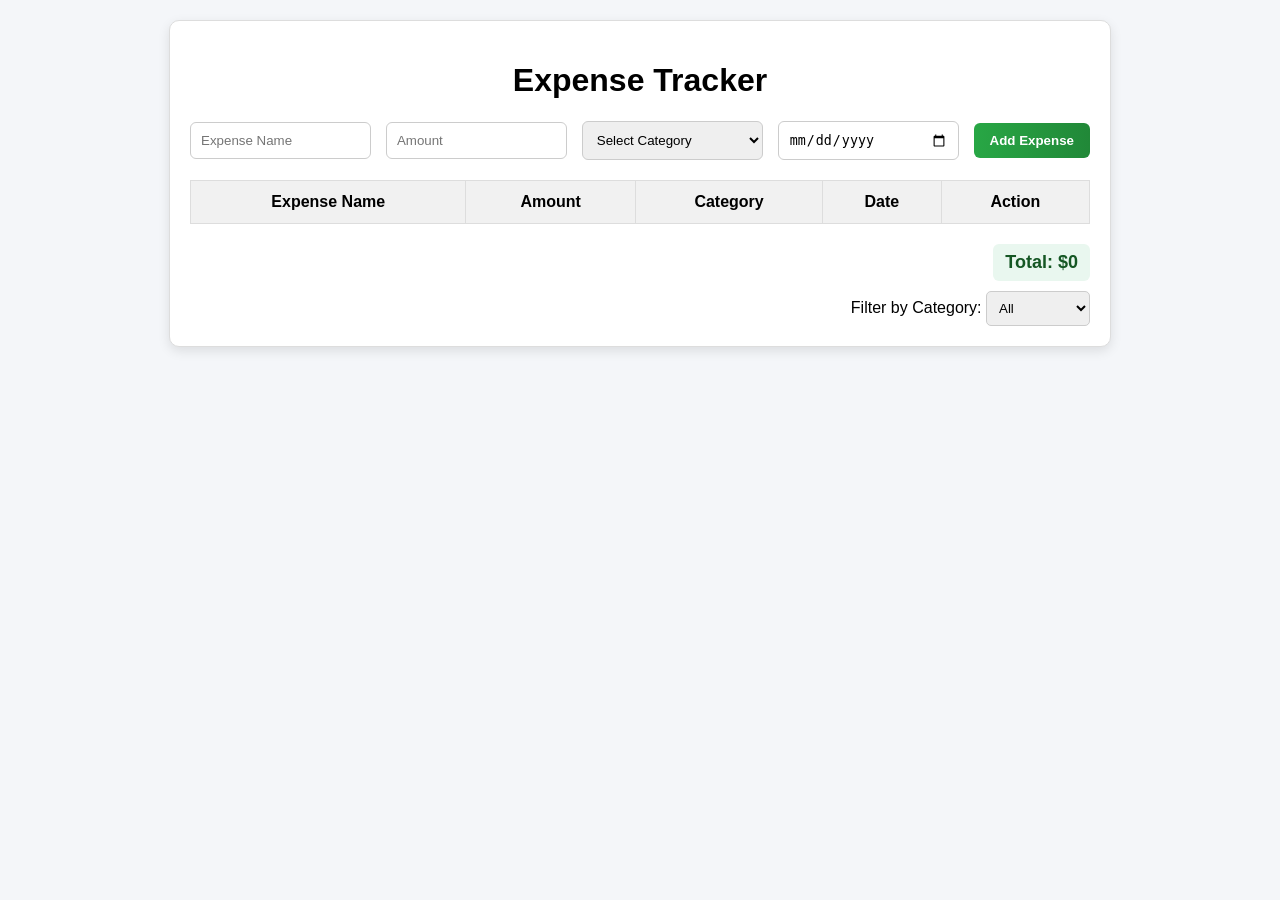
<file: index.html>
<!DOCTYPE html>
<html lang="en">
<head>
    <meta charset="UTF-8">
    <meta name="viewport" content="width=device-width, initial-scale=1.0">
    <title>Expense Tracker</title>
    <script src="exp.js" defer></script>
    <link rel="stylesheet" href="exp.css">
</head>
<body>
    <div class="main">
        <header class="heading">
            <h1>Expense Tracker</h1>
        </header>

        <form id="expenseForm" onsubmit="add(event)" class="input">
            <input type="text" id="name" placeholder="Expense Name" required>
            <input type="number" id="amt" placeholder="Amount" required>
            <select id="category" required>
                <option value="">Select Category</option>
                <option value="Transport">Transport</option>
                <option value="Foods">Foods</option>
                <option value="Clothing">Clothing</option>
                <option value="Gifts">Gifts</option>
                <option value="Electronics">Electronics</option>
            </select>
            <input type="date" id="date" required>
            <button type="submit">Add Expense</button>
        </form>

        <section class="table">
            <table cellspacing="0" id="output">
                <thead>
                    <tr id="first_row">
                        <th>Expense Name</th>
                        <th>Amount</th>
                        <th>Category</th>
                        <th>Date</th>
                        <th>Action</th>
                    </tr>
                </thead>
            </table>
        </section>

        <section class="total">
            <span id="totalDisplay">Total: $0</span>
            <div class="filter">
                Filter by Category: 
                <select id="filterCategory" onchange="filterFunction()">
                    <option value="">All</option>
                    <option value="Transport">Transport</option>
                    <option value="Foods">Foods</option>
                    <option value="Clothing">Clothing</option>
                    <option value="Gifts">Gifts</option>
                    <option value="Electronics">Electronics</option>
                </select>
            </div>
        </section>
    </div>


<div id="editModal" class="modal">
  <div class="modal-content">
    <span class="close" onclick="closeModal()">&times;</span>
    <h2>Edit Expense</h2>
    <form id="editForm" onsubmit="saveEdit(event)">
      <input type="text" id="editName" placeholder="Expense Name" required>
      <input type="number" id="editAmt" placeholder="Amount" required>
      <select id="editCategory" required>
        <option value="">Select Category</option>
        <option value="Transport">Transport</option>
        <option value="Foods">Foods</option>
        <option value="Clothing">Clothing</option>
        <option value="Gifts">Gifts</option>
        <option value="Electronics">Electronics</option>
      </select>
      <input type="date" id="editDate" required>
      <button type="submit">Save Changes</button>
    </form>
  </div>
</div>




</body>
</html>
</file>
<file: exp.css>
body {
    display: grid;
    place-items: center;
    font-family: Arial, sans-serif;
    background-color: #f4f6f9;
    margin: 0;
    padding: 20px;
}

.main {
    padding: 20px;
    border: 1px solid #ddd;
    border-radius: 10px;
    background: #fff;
    width: 90%;
    max-width: 900px;
    box-shadow: 0 4px 12px rgba(0,0,0,0.1);
}

.heading {
    text-align: center;
    margin-bottom: 20px;
}

.input {
    display: flex;
    gap: 15px;
    align-items: center;
    margin-bottom: 20px;
    flex-wrap: wrap;
}

.input input, .input select {
    padding: 10px;
    border: 1px solid #ccc;
    border-radius: 6px;
    outline: none;
    flex: 1;
    min-width: 150px;
}

.input input:focus, .input select:focus {
    border-color: #007bff;
}

.input button {
    padding: 10px 16px;
    background: linear-gradient(90deg, #28a745, #218838);
    color: white;
    border: none;
    border-radius: 6px;
    font-weight: bold;
}

.input button:hover {
    transform: scale(1.05);
    opacity: 0.9;
    cursor: pointer;
}

table {
    width: 100%;
    margin-bottom: 20px;
    border-collapse: collapse;
}

th, td {
    border: 1px solid #ddd;
    padding: 12px;
    text-align: center;
}

#first_row {
    background-color: #f1f1f1;
    font-weight: bold;
}


table tr:hover {
    background-color: #f0f8ff;
}

.table button {
    padding: 6px 12px;
    margin: 2px;
    border-radius: 4px;
    border: none;
    cursor: pointer;
    font-size: 14px;
}

.table button:first-child {
    background-color: #007bff;
    color: white;
}
.table button:last-child {
    background-color: #dc3545;
    color: white;
}
.table button:hover {
    opacity: 0.85;
}

.total {
    display: flex;
    flex-direction: column;
    align-items: flex-end;
    gap: 10px;
}

#totalDisplay {
    font-size: 18px;
    font-weight: bold;
    background: #e9f7ef;
    padding: 8px 12px;
    border-radius: 6px;
    color: #155724;
}

.filter select {
    padding: 8px;
    border-radius: 5px;
    border: 1px solid #ccc;
}

.modal {
    display: none;
    position: fixed;
    z-index: 1000;
    left: 0; 
    top: 0;
    width: 100%; 
    height: 100%;
    background: rgba(0,0,0,0.6);
    backdrop-filter: blur(3px);
}

.modal-content {
    background: #fff;
    margin: 8% auto;
    padding: 25px;
    border-radius: 12px;
    width: 90%;
    max-width: 450px;
    box-shadow: 0 8px 20px rgba(0,0,0,0.25);
    animation: slideDown 0.3s ease-out;
}

.modal-content h2 {
    margin-top: 0;
    font-size: 20px;
    text-align: center;
    color: #333;
    border-bottom: 1px solid #eee;
    padding-bottom: 10px;
}

.close {
    float: right;
    font-size: 26px;
    font-weight: bold;
    color: #666;
    cursor: pointer;
    transition: color 0.2s;
}
.close:hover {
    color: #000;
}


#editForm {
    display: flex;
    flex-direction: column;
    gap: 12px;
    margin-top: 15px;
}

#editForm input, #editForm select {
    padding: 10px;
    border: 1px solid #ccc;
    border-radius: 6px;
    outline: none;
    transition: border-color 0.3s;
}

#editForm input:focus, #editForm select:focus {
    border-color: #007bff;
}

#editForm button {
    padding: 10px;
    background: linear-gradient(90deg, #007bff, #0056b3);
    color: white;
    border: none;
    border-radius: 6px;
    font-weight: bold;
    cursor: pointer;
    transition: transform 0.2s, opacity 0.3s;
}
#editForm button:hover {
    transform: scale(1.05);
    opacity: 0.9;
}



@keyframes slideDown {
    from {opacity: 0; transform: translateY(-20px);}
    to {opacity: 1; transform: translateY(0);}
}


@media (max-width: 600px) {
    .input {
        flex-direction: column;
        gap: 10px;
    }
    table {
        font-size: 14px;
    }
    .table {
        overflow-x: auto;
    }
    table {
        min-width: 600px;
    }
}
</file>
